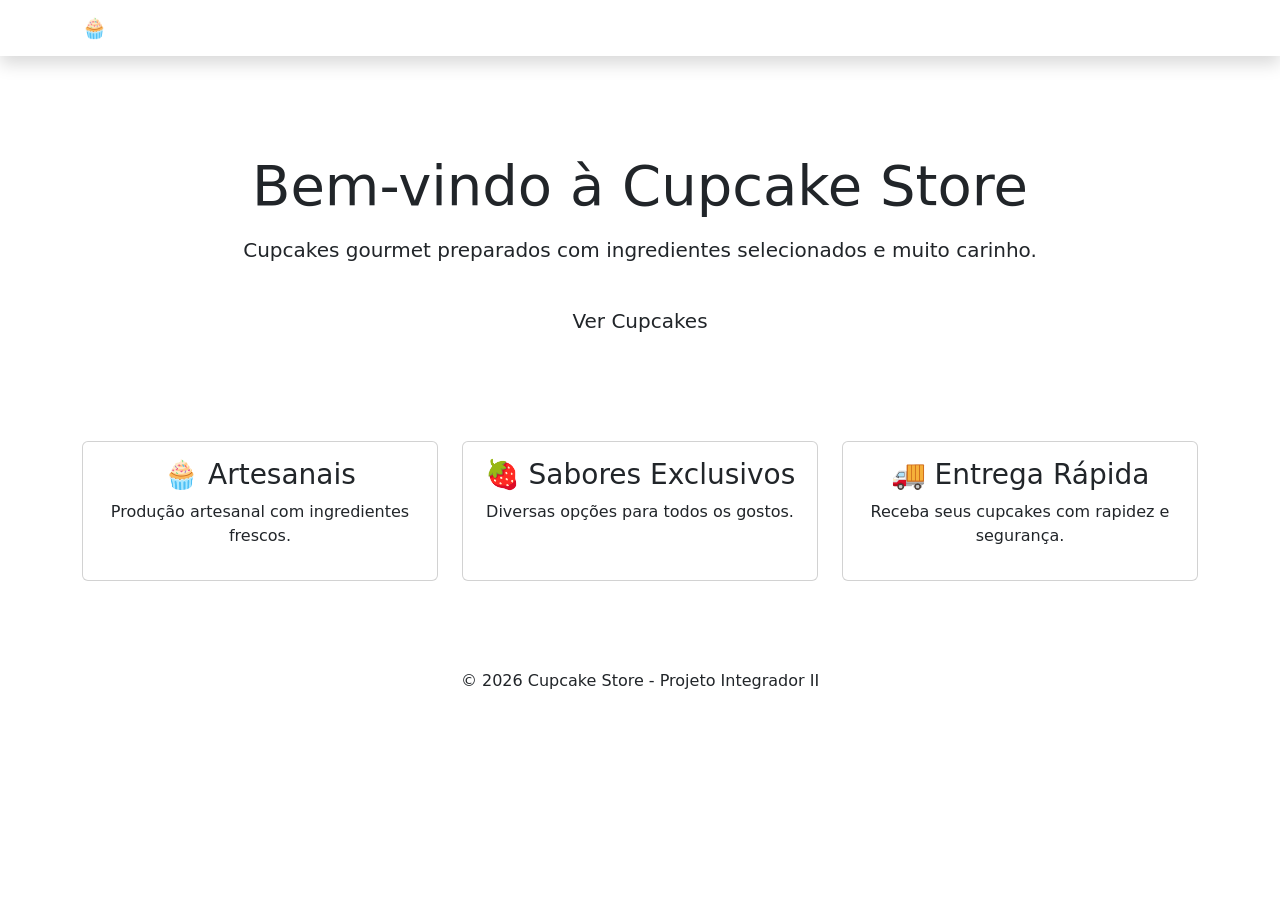
<file: src/main/resources/templates/index.html>
<!DOCTYPE html>
<html lang="pt-BR" xmlns:th="http://www.thymeleaf.org">
<head>
    <meta charset="UTF-8">
    <meta name="viewport" content="width=device-width, initial-scale=1">
    <title>Cupcake Store</title>
    <link href="https://cdn.jsdelivr.net/npm/bootstrap@5.3.7/dist/css/bootstrap.min.css" rel="stylesheet">
    <link rel="stylesheet" th:href="@{/css/style.css}">
</head>
<body>
<nav class="navbar navbar-expand-lg navbar-dark shadow">
    <div class="container">
        <a class="navbar-brand fw-bold" th:href="@{/}">🧁 Cupcake Store</a>
        <button class="navbar-toggler" type="button" data-bs-toggle="collapse" data-bs-target="#menu"><span class="navbar-toggler-icon"></span></button>
        <div class="collapse navbar-collapse" id="menu">
            <ul class="navbar-nav ms-auto">
                <li class="nav-item"><a class="nav-link" th:href="@{/}">Início</a></li>
                <li class="nav-item"><a class="nav-link" th:href="@{/produtos}">Produtos</a></li>
                <li class="nav-item"><a class="nav-link" th:href="@{/carrinho}">Carrinho</a></li>
                <li class="nav-item" th:if="${session.clienteLogado == null}"><a class="nav-link" th:href="@{/login}">Login</a></li>
                <li class="nav-item" th:if="${session.clienteLogado == null}"><a class="nav-link" th:href="@{/cadastro}">Cadastro</a></li>
                <li class="nav-item" th:if="${session.clienteLogado != null}"><a class="nav-link" th:href="@{/logout}">Sair</a></li>
                <li class="nav-item"><a class="nav-link" th:href="@{/admin/produtos}">Admin</a></li>
            </ul>
        </div>
    </div>
</nav>
<header class="container mt-5">
    <div class="p-5 rounded text-center banner">
        <h1 class="display-4">Bem-vindo à Cupcake Store</h1>
        <p class="lead mt-3">Cupcakes gourmet preparados com ingredientes selecionados e muito carinho.</p>
        <a th:href="@{/produtos}" class="btn btn-cupcake btn-lg mt-3">Ver Cupcakes</a>
    </div>
</header>
<section class="container mt-5">
    <div class="row text-center">
        <div class="col-md-4 mb-4"><div class="card cupcake-card h-100"><div class="card-body"><h3>🧁 Artesanais</h3><p>Produção artesanal com ingredientes frescos.</p></div></div></div>
        <div class="col-md-4 mb-4"><div class="card cupcake-card h-100"><div class="card-body"><h3>🍓 Sabores Exclusivos</h3><p>Diversas opções para todos os gostos.</p></div></div></div>
        <div class="col-md-4 mb-4"><div class="card cupcake-card h-100"><div class="card-body"><h3>🚚 Entrega Rápida</h3><p>Receba seus cupcakes com rapidez e segurança.</p></div></div></div>
    </div>
</section>
<footer class="footer mt-5"><div class="container text-center py-3"><p class="mb-0">&copy; 2026 Cupcake Store - Projeto Integrador II</p></div></footer>
<script src="https://cdn.jsdelivr.net/npm/bootstrap@5.3.7/dist/js/bootstrap.bundle.min.js"></script>
<script th:src="@{/js/script.js}"></script>
</body>
</html>
</file>
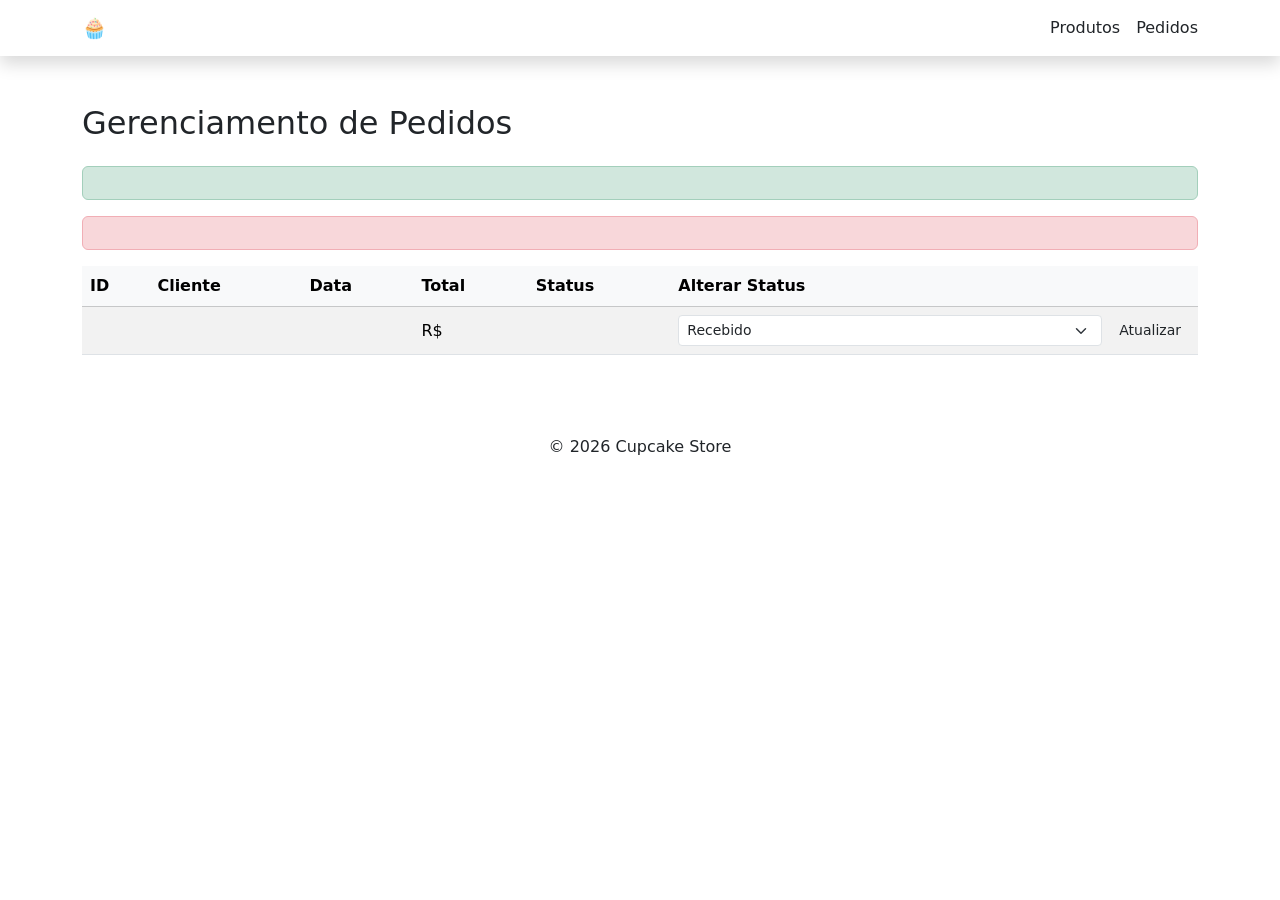
<file: src/main/resources/templates/admin-pedidos.html>
<!doctype html>
<html lang="pt-BR" xmlns:th="http://www.thymeleaf.org">
  <head>
    <meta charset="UTF-8" />
    <meta name="viewport" content="width=device-width, initial-scale=1" />
    <title>Administração de Pedidos - Cupcake Store</title>
    <link
      href="https://cdn.jsdelivr.net/npm/bootstrap@5.3.7/dist/css/bootstrap.min.css"
      rel="stylesheet"
    />
    <link rel="stylesheet" th:href="@{/css/style.css}" />
  </head>
  <body>
    <nav class="navbar navbar-expand-lg navbar-dark shadow">
      <div class="container">
        <a class="navbar-brand fw-bold" th:href="@{/}">🧁 Cupcake Store</a>
        <div class="ms-auto d-flex gap-3">
          <a class="nav-link" th:href="@{/admin/produtos}"
            >Produtos</a
          ><a class="nav-link" th:href="@{/admin/pedidos}"
            >Pedidos</a
          >
        </div>
      </div>
    </nav>
    <div class="container mt-5">
      <h2 class="mb-4">Gerenciamento de Pedidos</h2>
      <div
        th:if="${sucesso}"
        class="alert alert-success"
        th:text="${sucesso}"
      ></div>
      <div th:if="${erro}" class="alert alert-danger" th:text="${erro}"></div>
      <div class="table-responsive">
        <table class="table table-striped table-hover align-middle">
          <thead class="table-light">
            <tr>
              <th>ID</th>
              <th>Cliente</th>
              <th>Data</th>
              <th>Total</th>
              <th>Status</th>
              <th>Alterar Status</th>
            </tr>
          </thead>
          <tbody>
            <tr th:each="pedido : ${pedidos}">
              <td th:text="${pedido.id}"></td>
              <td th:text="${pedido.cliente.nome}"></td>
              <td
                th:text="${#temporals.format(pedido.dataPedido, 'dd/MM/yyyy HH:mm')}"
              ></td>
              <td>
                R$
                <span
                  th:text="${#numbers.formatDecimal(pedido.valorTotal,1,'POINT',2,'COMMA')}"
                ></span>
              </td>
              <td>
                <span
                  class="badge bg-secondary"
                  th:text="${pedido.status}"
                ></span>
              </td>
              <td>
                <form
                  class="d-flex gap-2"
                  th:action="@{/admin/pedidos/status/{id}(id=${pedido.id})}"
                  method="post"
                >
                  <select name="status" class="form-select form-select-sm">
                    <option
                      value="Recebido"
                      th:selected="${pedido.status == 'Recebido'}"
                    >
                      Recebido
                    </option>
                    <option
                      value="Em preparo"
                      th:selected="${pedido.status == 'Em preparo'}"
                    >
                      Em preparo
                    </option>
                    <option
                      value="Saiu para entrega"
                      th:selected="${pedido.status == 'Saiu para entrega'}"
                    >
                      Saiu para entrega
                    </option>
                    <option
                      value="Entregue"
                      th:selected="${pedido.status == 'Entregue'}"
                    >
                      Entregue
                    </option></select
                  ><button class="btn btn-sm btn-cupcake" type="submit">
                    Atualizar
                  </button>
                </form>
              </td>
            </tr>
          </tbody>
        </table>
      </div>
    </div>
    <footer class="footer mt-5">
      <div class="container text-center py-3">
        <p class="mb-0">&copy; 2026 Cupcake Store</p>
      </div>
    </footer>
    <script src="https://cdn.jsdelivr.net/npm/bootstrap@5.3.7/dist/js/bootstrap.bundle.min.js"></script>
    <script th:src="@{/js/script.js}"></script>
  </body>
</html>
</file>
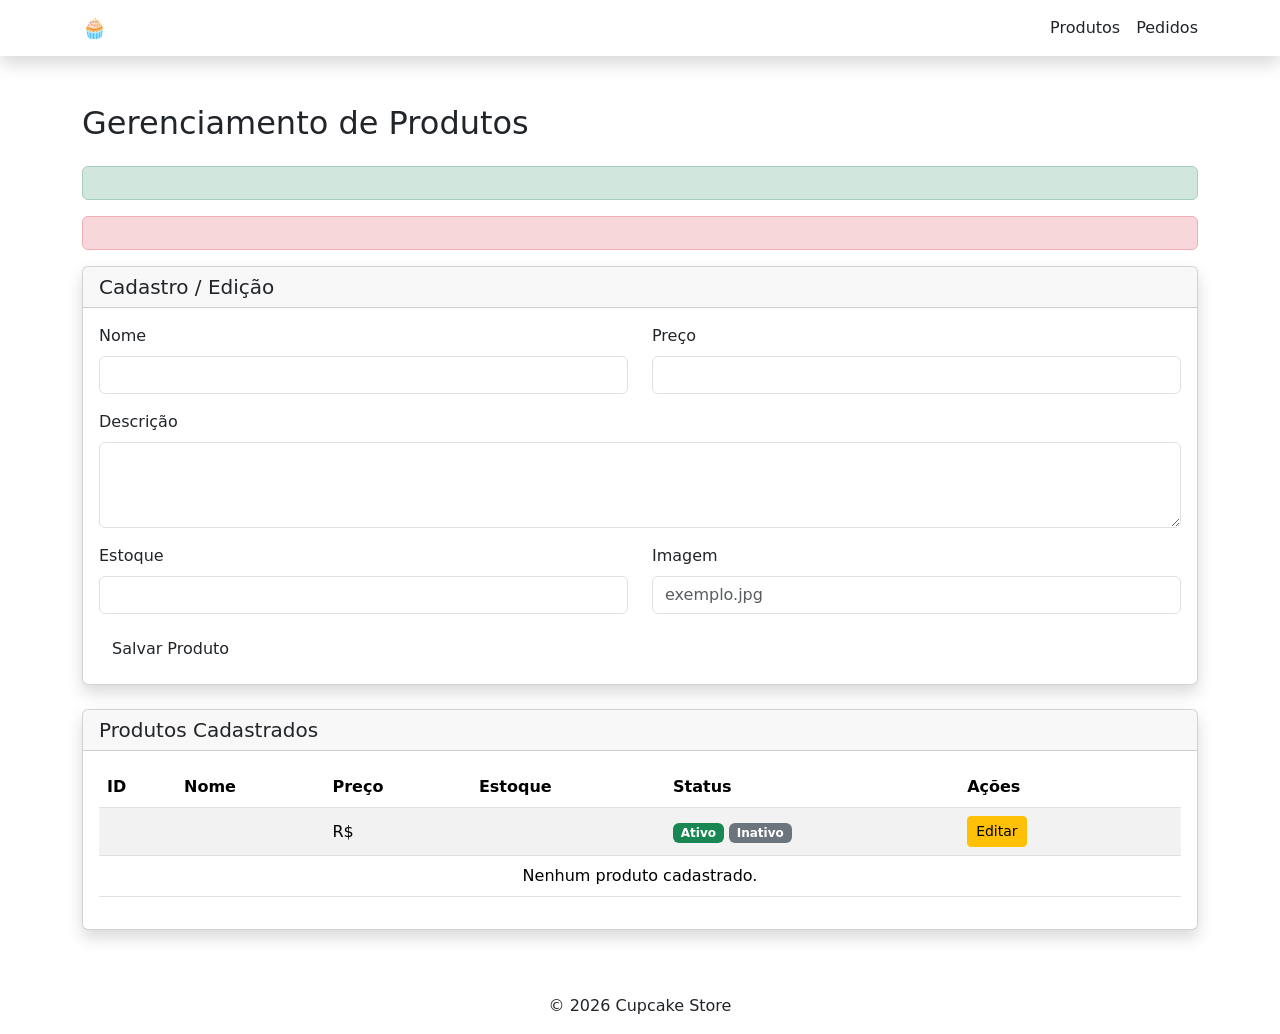
<file: src/main/resources/templates/admin-produtos.html>
<!doctype html>
<html lang="pt-BR" xmlns:th="http://www.thymeleaf.org">
  <head>
    <meta charset="UTF-8" />
    <meta name="viewport" content="width=device-width, initial-scale=1" />
    <title>Administração de Produtos - Cupcake Store</title>

    <link
      href="https://cdn.jsdelivr.net/npm/bootstrap@5.3.7/dist/css/bootstrap.min.css"
      rel="stylesheet"
    />
    <link rel="stylesheet" th:href="@{/css/style.css}" />
  </head>

  <body>
    <nav class="navbar navbar-expand-lg navbar-dark shadow">
      <div class="container">
        <a class="navbar-brand fw-bold" th:href="@{/}">
          🧁 Cupcake Store
        </a>

        <div class="ms-auto d-flex gap-3">
          <a class="nav-link" th:href="@{/admin/produtos}">
            Produtos
          </a>
          <a class="nav-link" th:href="@{/admin/pedidos}">
            Pedidos
          </a>
        </div>
      </div>
    </nav>

    <div class="container mt-5">
      <h2 class="mb-4">Gerenciamento de Produtos</h2>

      <div
        th:if="${sucesso}"
        class="alert alert-success"
        th:text="${sucesso}"
      ></div>

      <div
        th:if="${erro}"
        class="alert alert-danger"
        th:text="${erro}"
      ></div>

      <!-- Cadastro e edição -->
      <div class="card mb-4 shadow">
        <div class="card-header">
          <h5 class="mb-0">Cadastro / Edição</h5>
        </div>

        <div class="card-body">
          <form
            th:object="${produto}"
            th:action="@{/admin/produtos/salvar}"
            method="post"
            data-validar="true"
          >
            <input type="hidden" th:field="*{id}" />

            <div class="row">
              <div class="col-md-6 mb-3">
                <label class="form-label">Nome</label>
                <input
                  type="text"
                  class="form-control"
                  th:field="*{nome}"
                  required
                />
                <div class="text-danger" th:errors="*{nome}"></div>
              </div>

              <div class="col-md-6 mb-3">
                <label class="form-label">Preço</label>
                <input
                  type="number"
                  min="0.01"
                  step="0.01"
                  class="form-control"
                  th:field="*{preco}"
                  required
                />
                <div class="text-danger" th:errors="*{preco}"></div>
              </div>
            </div>

            <div class="mb-3">
              <label class="form-label">Descrição</label>
              <textarea
                class="form-control"
                rows="3"
                th:field="*{descricao}"
              ></textarea>
            </div>

            <div class="row">
              <div class="col-md-6 mb-3">
                <label class="form-label">Estoque</label>
                <input
                  type="number"
                  min="0"
                  class="form-control"
                  th:field="*{estoque}"
                  required
                />
                <div class="text-danger" th:errors="*{estoque}"></div>
              </div>

              <div class="col-md-6 mb-3">
                <label class="form-label">Imagem</label>
                <input
                  type="text"
                  class="form-control"
                  th:field="*{imagem}"
                  placeholder="exemplo.jpg"
                />
              </div>
            </div>

            <button type="submit" class="btn btn-cupcake">
              Salvar Produto
            </button>
          </form>
        </div>
      </div>

      <!-- Produtos cadastrados -->
      <div class="card shadow">
        <div class="card-header">
          <h5 class="mb-0">Produtos Cadastrados</h5>
        </div>

        <div class="card-body table-responsive">
          <table class="table table-striped table-hover align-middle">
            <thead>
              <tr>
                <th>ID</th>
                <th>Nome</th>
                <th>Preço</th>
                <th>Estoque</th>
                <th>Status</th>
                <th>Ações</th>
              </tr>
            </thead>

            <tbody>
              <tr th:each="produto : ${produtos}">
                <td th:text="${produto.id}"></td>

                <td th:text="${produto.nome}"></td>

                <td>
                  R$
                  <span
                    th:text="${#numbers.formatDecimal(produto.preco,1,'POINT',2,'COMMA')}"
                  ></span>
                </td>

                <td th:text="${produto.estoque}"></td>

                <!-- Status -->
                <td>
                  <span
                    th:if="${produto.ativo}"
                    class="badge bg-success"
                  >
                    Ativo
                  </span>

                  <span
                    th:unless="${produto.ativo}"
                    class="badge bg-secondary"
                  >
                    Inativo
                  </span>
                </td>

                <!-- Ações -->
                <td>
                  <div class="d-flex gap-2">
                    <a
                      class="btn btn-warning btn-sm"
                      th:href="@{/admin/produtos/editar/{id}(id=${produto.id})}"
                    >
                      Editar
                    </a>

                    <form
                      th:action="@{/admin/produtos/status/{id}(id=${produto.id})}"
                      method="post"
                      onsubmit="return confirm('Deseja realmente alterar o status deste produto?');"
                    >
                      <button
                        type="submit"
                        class="btn btn-sm"
                        th:classappend="${produto.ativo} ? 'btn-danger' : 'btn-success'"
                        th:text="${produto.ativo} ? 'Desativar' : 'Ativar'"
                      >
                      </button>
                    </form>
                  </div>
                </td>
              </tr>

              <tr th:if="${#lists.isEmpty(produtos)}">
                <td colspan="6" class="text-center">
                  Nenhum produto cadastrado.
                </td>
              </tr>
            </tbody>
          </table>
        </div>
      </div>
    </div>

    <footer class="footer mt-5">
      <div class="container text-center py-3">
        <p class="mb-0">&copy; 2026 Cupcake Store</p>
      </div>
    </footer>

    <script src="https://cdn.jsdelivr.net/npm/bootstrap@5.3.7/dist/js/bootstrap.bundle.min.js"></script>
    <script th:src="@{/js/script.js}"></script>
  </body>
</html>
</file>
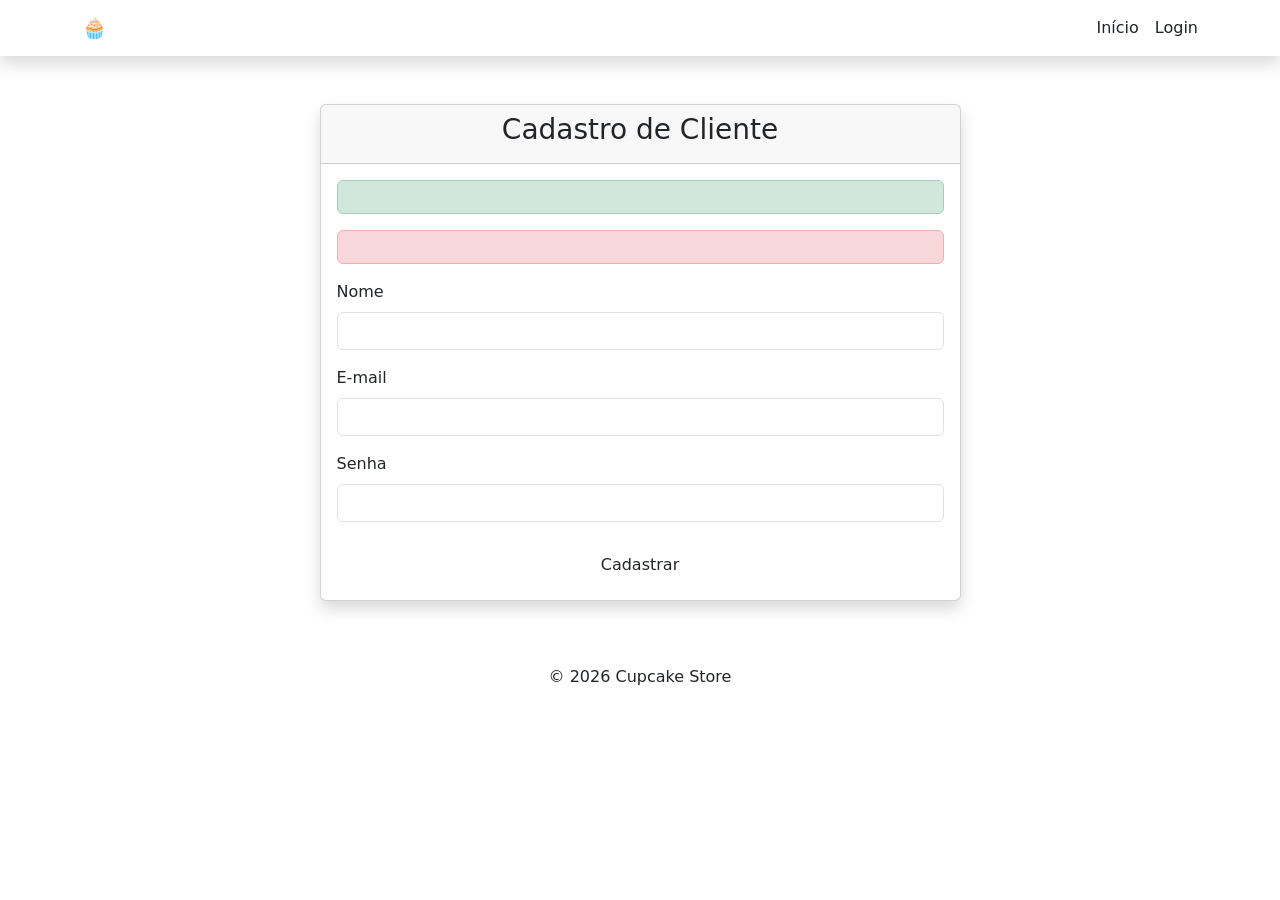
<file: src/main/resources/templates/cadastro.html>
<!doctype html>
<html lang="pt-BR" xmlns:th="http://www.thymeleaf.org">
  <head>
    <meta charset="UTF-8" />
    <meta name="viewport" content="width=device-width, initial-scale=1" />
    <title>Cadastro - Cupcake Store</title>
    <link
      href="https://cdn.jsdelivr.net/npm/bootstrap@5.3.7/dist/css/bootstrap.min.css"
      rel="stylesheet"
    />
    <link rel="stylesheet" th:href="@{/css/style.css}" />
  </head>
  <body>
    <nav class="navbar navbar-expand-lg navbar-dark shadow">
      <div class="container">
        <a class="navbar-brand fw-bold" th:href="@{/}">🧁 Cupcake Store</a>
        <div class="ms-auto d-flex gap-3">
          <a class="nav-link" th:href="@{/}">Início</a
          ><a class="nav-link" th:href="@{/login}">Login</a>
        </div>
      </div>
    </nav>
    <div class="container mt-5">
      <div class="row justify-content-center">
        <div class="col-md-7">
          <div class="card shadow">
            <div class="card-header text-center">
              <h3>Cadastro de Cliente</h3>
            </div>
            <div class="card-body">
              <div
                th:if="${sucesso}"
                class="alert alert-success"
                th:text="${sucesso}"
              ></div>
              <div
                th:if="${erro}"
                class="alert alert-danger"
                th:text="${erro}"
              ></div>
              <form
                th:action="@{/cadastro}"
                th:object="${cliente}"
                method="post"
                data-validar="true"
              >
                <div class="mb-3">
                  <label class="form-label">Nome</label
                  ><input
                    type="text"
                    class="form-control"
                    th:field="*{nome}"
                    required
                  />
                  <div
                    class="text-danger"
                    th:if="${#fields.hasErrors('nome')}"
                    th:errors="*{nome}"
                  ></div>
                </div>
                <div class="mb-3">
                  <label class="form-label">E-mail</label
                  ><input
                    type="email"
                    class="form-control"
                    th:field="*{email}"
                    required
                  />
                  <div
                    class="text-danger"
                    th:if="${#fields.hasErrors('email')}"
                    th:errors="*{email}"
                  ></div>
                </div>
                <div class="mb-4">
                  <label class="form-label">Senha</label
                  ><input
                    type="password"
                    class="form-control"
                    th:field="*{senha}"
                    required
                  />
                  <div
                    class="text-danger"
                    th:if="${#fields.hasErrors('senha')}"
                    th:errors="*{senha}"
                  ></div>
                </div>
                <div class="d-grid">
                  <button type="submit" class="btn btn-cupcake">
                    Cadastrar
                  </button>
                </div>
              </form>
            </div>
          </div>
        </div>
      </div>
    </div>
    <footer class="footer mt-5">
      <div class="container text-center py-3">
        <p class="mb-0">&copy; 2026 Cupcake Store</p>
      </div>
    </footer>
    <script src="https://cdn.jsdelivr.net/npm/bootstrap@5.3.7/dist/js/bootstrap.bundle.min.js"></script>
    <script th:src="@{/js/script.js}"></script>
  </body>
</html>
</file>
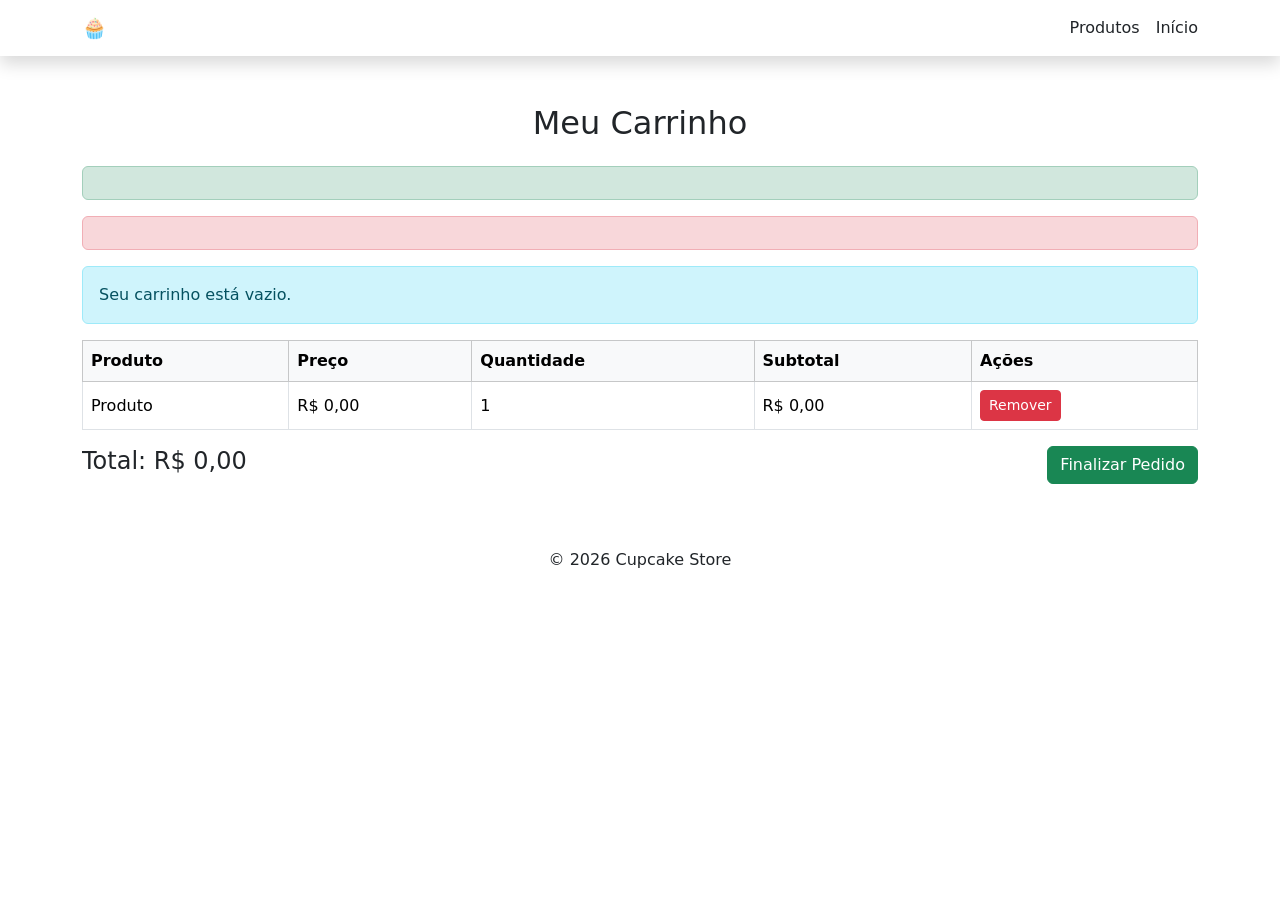
<file: src/main/resources/templates/carrinho.html>
<!doctype html>
<html lang="pt-BR" xmlns:th="http://www.thymeleaf.org">
  <head>
    <meta charset="UTF-8" />
    <meta name="viewport" content="width=device-width, initial-scale=1" />
    <title>Carrinho - Cupcake Store</title>
    <link
      href="https://cdn.jsdelivr.net/npm/bootstrap@5.3.7/dist/css/bootstrap.min.css"
      rel="stylesheet"
    />
    <link rel="stylesheet" th:href="@{/css/style.css}" />
  </head>
  <body>
    <nav class="navbar navbar-expand-lg navbar-dark shadow">
      <div class="container">
        <a class="navbar-brand fw-bold" th:href="@{/}">🧁 Cupcake Store</a>
        <div class="ms-auto d-flex gap-3">
          <a class="nav-link" th:href="@{/produtos}">Produtos</a
          ><a class="nav-link" th:href="@{/}">Início</a>
        </div>
      </div>
    </nav>
    <div class="container mt-5">
      <h2 class="mb-4 text-center">Meu Carrinho</h2>
      <div
        th:if="${sucesso}"
        class="alert alert-success"
        th:text="${sucesso}"
      ></div>
      <div th:if="${erro}" class="alert alert-danger" th:text="${erro}"></div>
      <div th:if="${#lists.isEmpty(itens)}" class="alert alert-info">
        Seu carrinho está vazio.
      </div>
      <div th:unless="${#lists.isEmpty(itens)}" class="table-responsive">
        <table class="table table-bordered table-hover align-middle">
          <thead class="table-light">
            <tr>
              <th>Produto</th>
              <th>Preço</th>
              <th>Quantidade</th>
              <th>Subtotal</th>
              <th>Ações</th>
            </tr>
          </thead>
          <tbody>
            <tr th:each="item, status : ${itens}">
              <td th:text="${item.produto.nome}">Produto</td>
              <td>
                R$
                <span
                  th:text="${#numbers.formatDecimal(item.precoUnitario,1,'POINT',2,'COMMA')}"
                  >0,00</span
                >
              </td>
              <td th:text="${item.quantidade}">1</td>
              <td>
                R$
                <span
                  th:text="${#numbers.formatDecimal(item.subtotal,1,'POINT',2,'COMMA')}"
                  >0,00</span
                >
              </td>
              <td>
                <a
                  class="btn btn-danger btn-sm"
                  th:href="@{/carrinho/remover/{indice}(indice=${status.index})}"
                  >Remover</a
                >
              </td>
            </tr>
          </tbody>
        </table>
        <div class="d-flex justify-content-between align-items-center">
          <h4>
            Total: R$
            <span th:text="${#numbers.formatDecimal(total,1,'POINT',2,'COMMA')}"
              >0,00</span
            >
          </h4>
          <a class="btn btn-success" th:href="@{/pedido}">Finalizar Pedido</a>
        </div>
      </div>
    </div>
    <footer class="footer mt-5">
      <div class="container text-center py-3">
        <p class="mb-0">&copy; 2026 Cupcake Store</p>
      </div>
    </footer>
    <script src="https://cdn.jsdelivr.net/npm/bootstrap@5.3.7/dist/js/bootstrap.bundle.min.js"></script>
    <script th:src="@{/js/script.js}"></script>
  </body>
</html>
</file>
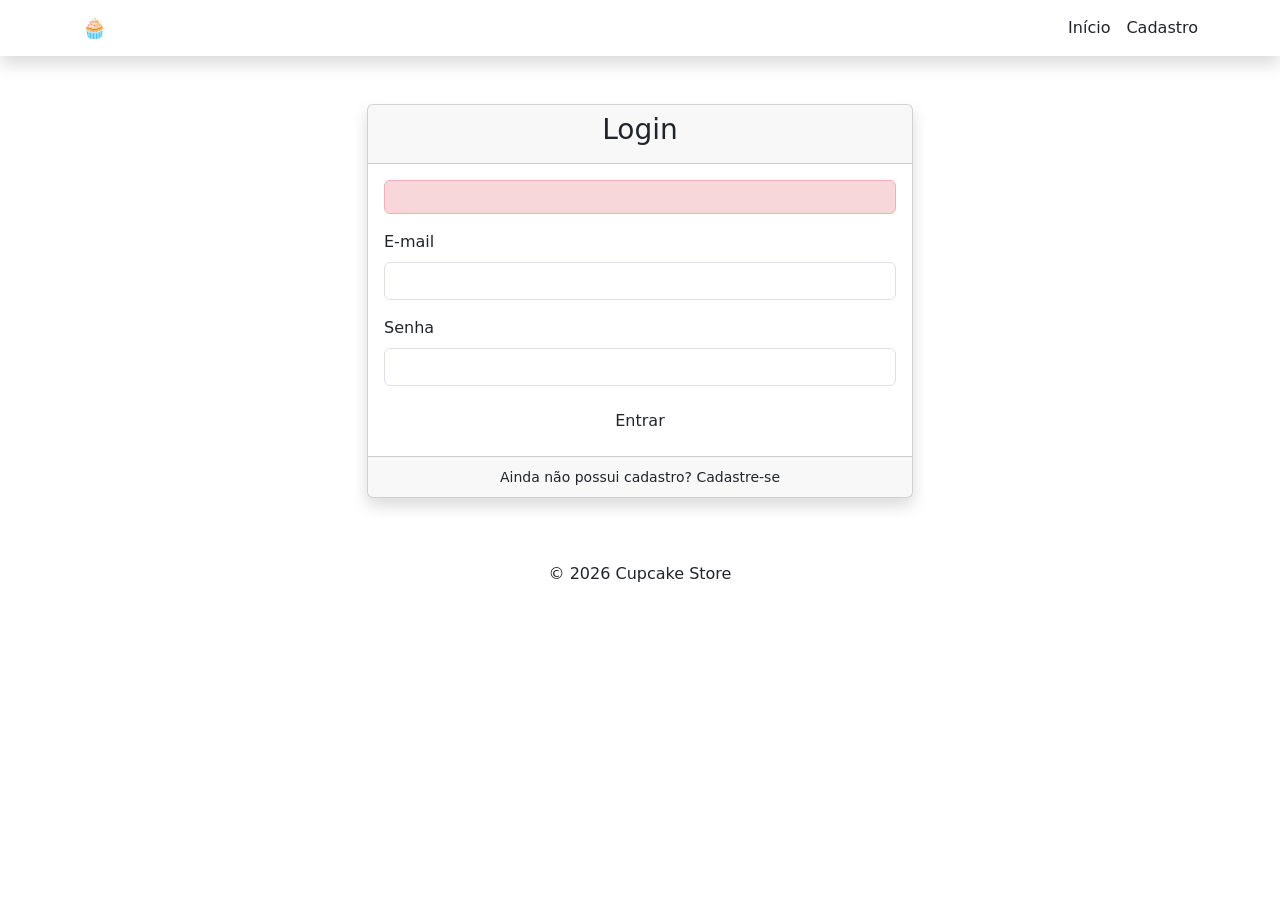
<file: src/main/resources/templates/login.html>
<!doctype html>
<html lang="pt-BR" xmlns:th="http://www.thymeleaf.org">
  <head>
    <meta charset="UTF-8" />
    <meta name="viewport" content="width=device-width, initial-scale=1" />
    <title>Login - Cupcake Store</title>
    <link
      href="https://cdn.jsdelivr.net/npm/bootstrap@5.3.7/dist/css/bootstrap.min.css"
      rel="stylesheet"
    />
    <link rel="stylesheet" th:href="@{/css/style.css}" />
  </head>
  <body>
    <nav class="navbar navbar-expand-lg navbar-dark shadow">
      <div class="container">
        <a class="navbar-brand fw-bold" th:href="@{/}">🧁 Cupcake Store</a>
        <div class="ms-auto d-flex gap-3">
          <a class="nav-link" th:href="@{/}">Início</a
          ><a class="nav-link" th:href="@{/cadastro}"
            >Cadastro</a
          >
        </div>
      </div>
    </nav>
    <div class="container mt-5">
      <div class="row justify-content-center">
        <div class="col-md-6">
          <div class="card shadow">
            <div class="card-header text-center"><h3>Login</h3></div>
            <div class="card-body">
              <div
                th:if="${erro}"
                class="alert alert-danger"
                th:text="${erro}"
              ></div>
              <form
                th:action="@{/login}"
                th:object="${cliente}"
                method="post"
                data-validar="true"
              >
                <div class="mb-3">
                  <label class="form-label">E-mail</label
                  ><input
                    type="email"
                    class="form-control"
                    th:field="*{email}"
                    required
                  />
                </div>
                <div class="mb-3">
                  <label class="form-label">Senha</label
                  ><input
                    type="password"
                    class="form-control"
                    th:field="*{senha}"
                    required
                  />
                </div>
                <div class="d-grid">
                  <button type="submit" class="btn btn-cupcake">Entrar</button>
                </div>
              </form>
            </div>
            <div class="card-footer text-center">
              <small
                >Ainda não possui cadastro?
                <a th:href="@{/cadastro}">Cadastre-se</a></small
              >
            </div>
          </div>
        </div>
      </div>
    </div>
    <footer class="footer mt-5">
      <div class="container text-center py-3">
        <p class="mb-0">&copy; 2026 Cupcake Store</p>
      </div>
    </footer>
    <script src="https://cdn.jsdelivr.net/npm/bootstrap@5.3.7/dist/js/bootstrap.bundle.min.js"></script>
    <script th:src="@{/js/script.js}"></script>
  </body>
</html>
</file>
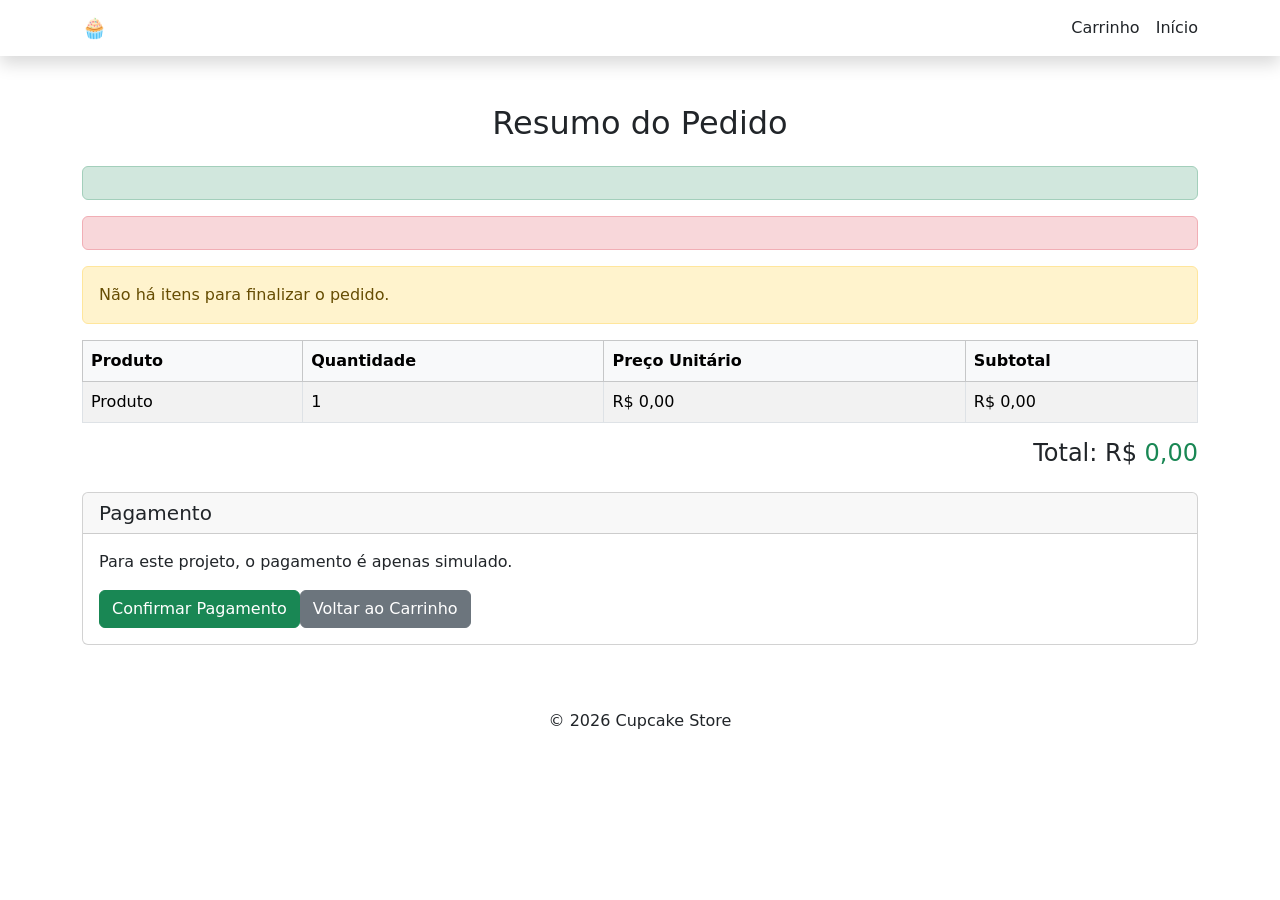
<file: src/main/resources/templates/pedido.html>
<!doctype html>
<html lang="pt-BR" xmlns:th="http://www.thymeleaf.org">
  <head>
    <meta charset="UTF-8" />
    <meta name="viewport" content="width=device-width, initial-scale=1" />
    <title>Pedido - Cupcake Store</title>
    <link
      href="https://cdn.jsdelivr.net/npm/bootstrap@5.3.7/dist/css/bootstrap.min.css"
      rel="stylesheet"
    />
    <link rel="stylesheet" th:href="@{/css/style.css}" />
  </head>
  <body>
    <nav class="navbar navbar-expand-lg navbar-dark shadow">
      <div class="container">
        <a class="navbar-brand fw-bold" th:href="@{/}">🧁 Cupcake Store</a>
        <div class="ms-auto d-flex gap-3">
          <a class="nav-link" th:href="@{/carrinho}">Carrinho</a
          ><a class="nav-link" th:href="@{/}">Início</a>
        </div>
      </div>
    </nav>
    <div class="container mt-5">
      <h2 class="text-center mb-4">Resumo do Pedido</h2>
      <div
        th:if="${sucesso}"
        class="alert alert-success"
        th:text="${sucesso}"
      ></div>
      <div th:if="${erro}" class="alert alert-danger" th:text="${erro}"></div>
      <div th:if="${#lists.isEmpty(itens)}" class="alert alert-warning">
        Não há itens para finalizar o pedido.
      </div>
      <div th:unless="${#lists.isEmpty(itens)}">
        <div class="table-responsive">
          <table class="table table-striped table-bordered">
            <thead class="table-light">
              <tr>
                <th>Produto</th>
                <th>Quantidade</th>
                <th>Preço Unitário</th>
                <th>Subtotal</th>
              </tr>
            </thead>
            <tbody>
              <tr th:each="item : ${itens}">
                <td th:text="${item.produto.nome}">Produto</td>
                <td th:text="${item.quantidade}">1</td>
                <td>
                  R$
                  <span
                    th:text="${#numbers.formatDecimal(item.precoUnitario,1,'POINT',2,'COMMA')}"
                    >0,00</span
                  >
                </td>
                <td>
                  R$
                  <span
                    th:text="${#numbers.formatDecimal(item.subtotal,1,'POINT',2,'COMMA')}"
                    >0,00</span
                  >
                </td>
              </tr>
            </tbody>
          </table>
        </div>
        <div class="text-end mb-4">
          <h4>
            Total: R$
            <span
              class="text-success"
              th:text="${#numbers.formatDecimal(total,1,'POINT',2,'COMMA')}"
              >0,00</span
            >
          </h4>
        </div>
        <div class="card">
          <div class="card-header"><h5 class="mb-0">Pagamento</h5></div>
          <div class="card-body">
            <p>Para este projeto, o pagamento é apenas simulado.</p>
            <form th:action="@{/pedido/finalizar}" method="post">
              <button type="submit" class="btn btn-success">
                Confirmar Pagamento</button
              ><a th:href="@{/carrinho}" class="btn btn-secondary"
                >Voltar ao Carrinho</a
              >
            </form>
          </div>
        </div>
      </div>
    </div>
    <footer class="footer mt-5">
      <div class="container text-center py-3">
        <p class="mb-0">&copy; 2026 Cupcake Store</p>
      </div>
    </footer>
    <script src="https://cdn.jsdelivr.net/npm/bootstrap@5.3.7/dist/js/bootstrap.bundle.min.js"></script>
    <script th:src="@{/js/script.js}"></script>
  </body>
</html>
</file>
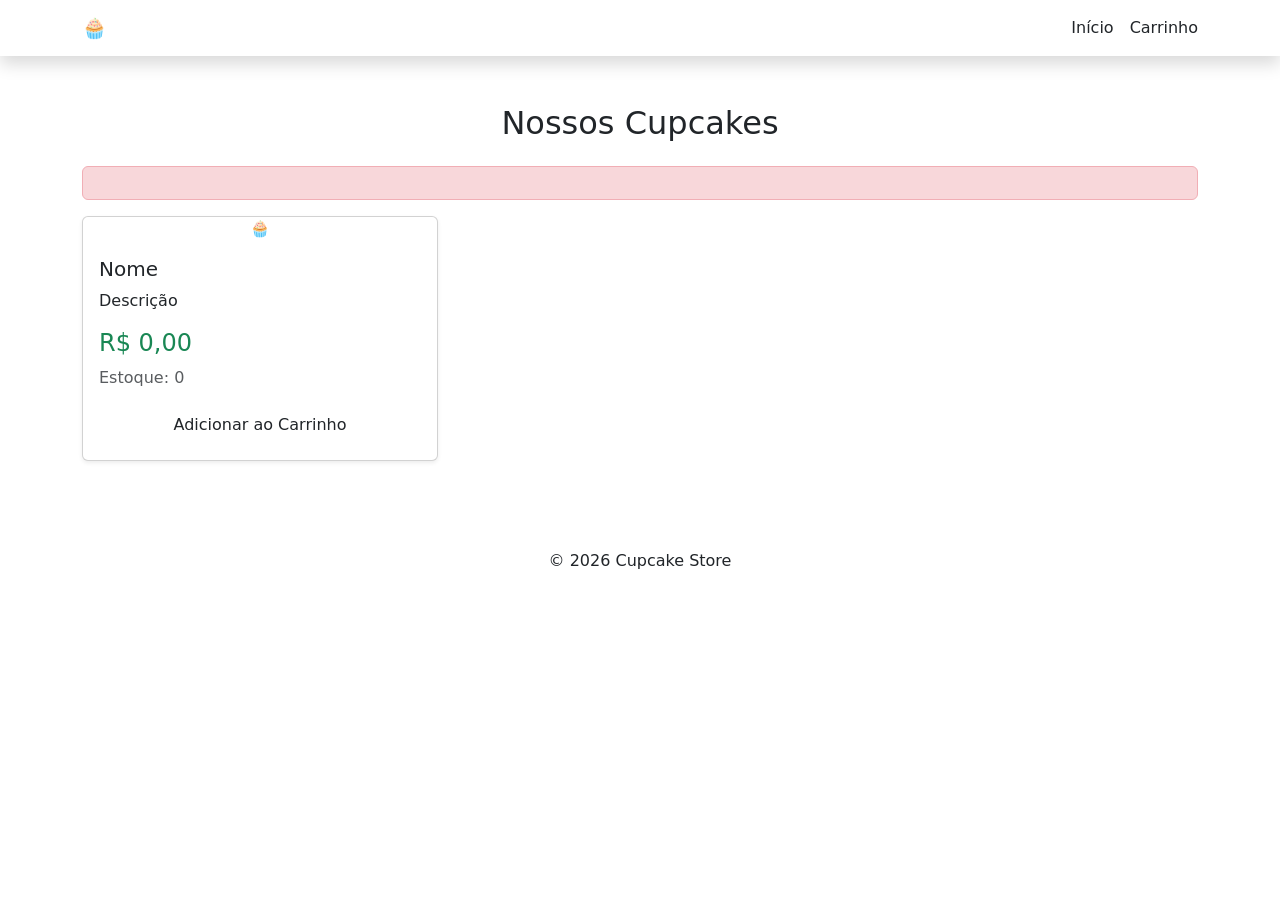
<file: src/main/resources/templates/produtos.html>
<!doctype html>
<html lang="pt-BR" xmlns:th="http://www.thymeleaf.org">
  <head>
    <meta charset="UTF-8" />
    <meta name="viewport" content="width=device-width, initial-scale=1" />
    <title>Produtos - Cupcake Store</title>
    <link
      href="https://cdn.jsdelivr.net/npm/bootstrap@5.3.7/dist/css/bootstrap.min.css"
      rel="stylesheet"
    />
    <link rel="stylesheet" th:href="@{/css/style.css}" />
  </head>
  <body>
    <nav class="navbar navbar-expand-lg navbar-dark shadow">
      <div class="container">
        <a class="navbar-brand fw-bold" th:href="@{/}">🧁 Cupcake Store</a>
        <div class="ms-auto d-flex gap-3">
          <a class="nav-link" th:href="@{/}">Início</a
          ><a class="nav-link" th:href="@{/carrinho}"
            >Carrinho</a
          >
        </div>
      </div>
    </nav>
    <div class="container mt-5">
      <h2 class="text-center mb-4">Nossos Cupcakes</h2>
      <div th:if="${erro}" class="alert alert-danger" th:text="${erro}"></div>
      <div class="row">
        <div class="col-md-4 mb-4" th:each="produto : ${produtos}">
          <div class="card cupcake-card h-100 shadow-sm">
            <div
              class="produto-placeholder d-flex align-items-center justify-content-center"
            >
              🧁
            </div>
            <div class="card-body d-flex flex-column">
              <h5 class="card-title" th:text="${produto.nome}">Nome</h5>
              <p class="card-text" th:text="${produto.descricao}">Descrição</p>
              <h4 class="text-success mt-auto">
                R$
                <span
                  th:text="${#numbers.formatDecimal(produto.preco,1,'POINT',2,'COMMA')}"
                  >0,00</span
                >
              </h4>
              <p class="text-muted">
                Estoque: <span th:text="${produto.estoque}">0</span>
              </p>
              <a
                class="btn btn-cupcake w-100"
                th:href="@{/carrinho/adicionar/{id}(id=${produto.id})}"
                >Adicionar ao Carrinho</a
              >
            </div>
          </div>
        </div>
      </div>
    </div>
    <footer class="footer mt-5">
      <div class="container text-center py-3">
        <p class="mb-0">&copy; 2026 Cupcake Store</p>
      </div>
    </footer>
    <script src="https://cdn.jsdelivr.net/npm/bootstrap@5.3.7/dist/js/bootstrap.bundle.min.js"></script>
    <script th:src="@{/js/script.js}"></script>
  </body>
</html>
</file>
